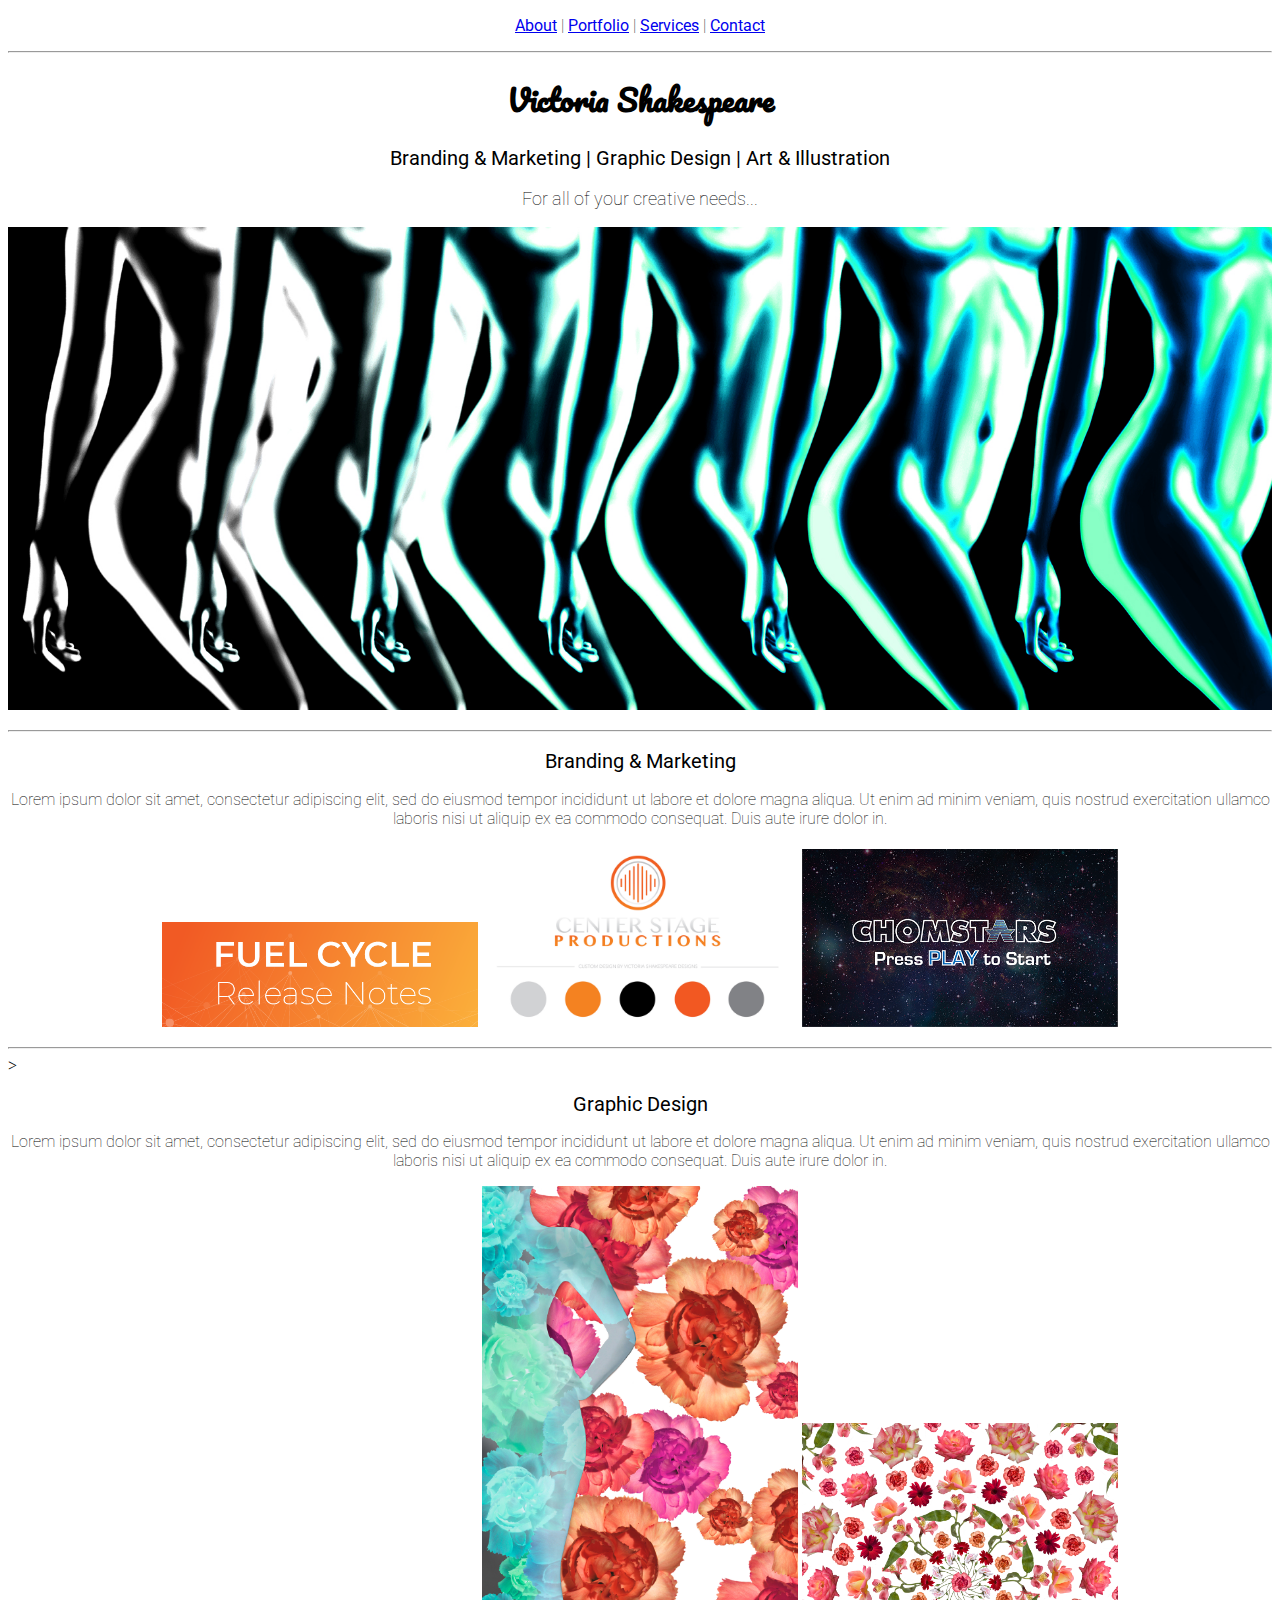
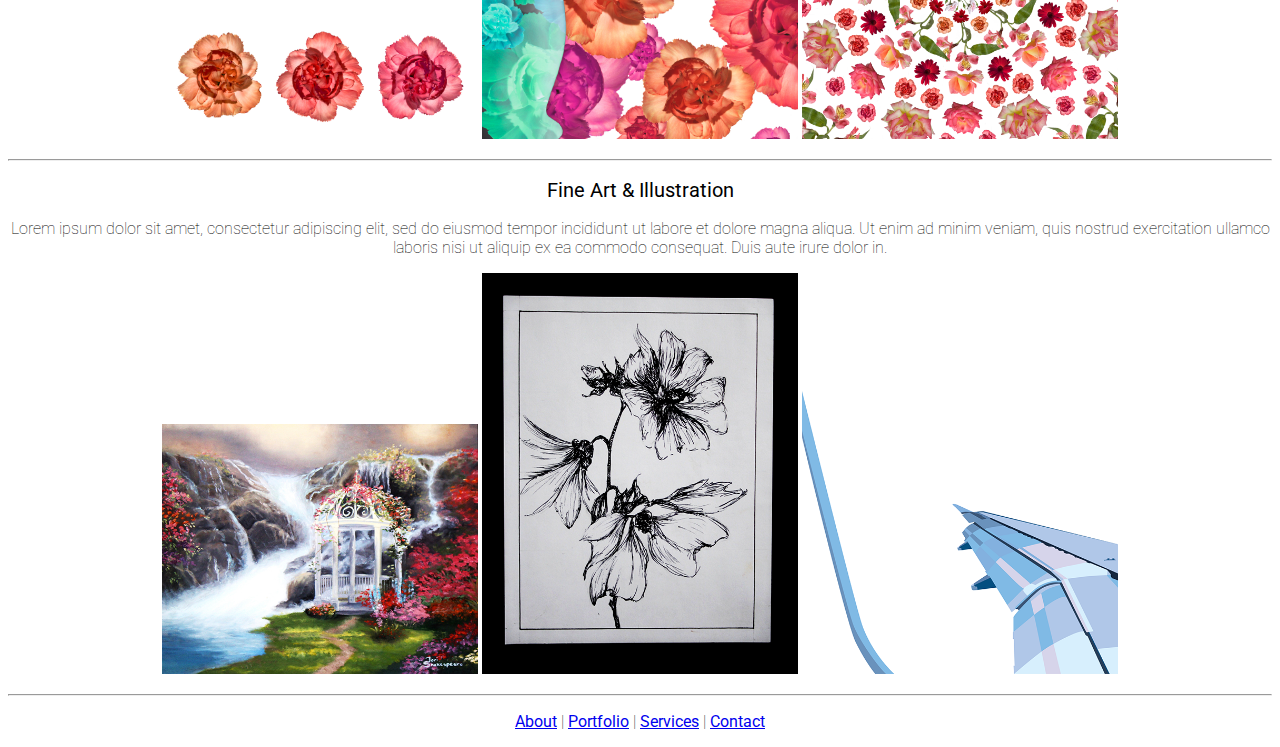
<file: unit_4/index.html>
<!DOCTYPE html>
<html>

<head> 
	<link rel="stylesheet" type="text/css" href="style.css">
</head>

<title>Victoria Shakespeare | Design </title>

<body>

	<header>

		<p> 
			<a href="about.html">About</a> | <a href="portfolio.html">Portfolio</a> | <a href="services.html">Services</a> | <a href="mailto:victoria.shakespeare@gmail.com">Contact</a>
		</p>

		<hr>
			<h1>Victoria Shakespeare</h1>

			<h2>Branding & Marketing | Graphic Design | Art & Illustration</h2>

			<h3>For all of your creative needs...</h3>

	</header>

		<p><img src="images/body.jpg" height=auto width=100%></p>

		<hr>
		
		<h2>Branding & Marketing</h2>
			
			<p>Lorem ipsum dolor sit amet, consectetur adipiscing elit, sed do eiusmod tempor incididunt ut labore et dolore magna aliqua. Ut enim ad minim veniam, quis nostrud exercitation ullamco laboris nisi ut aliquip ex ea commodo consequat. Duis aute irure dolor in.</p>
				
				<p>
					<img src="images/marketing branding_1.jpg" height=auto width=25%>
					<img src="images/marketing branding_2.jpg" height=auto width=25%>
					<img src="images/marketing branding_3.png" height=auto width=25%>
				</p>

		<hr>>
			<h2>Graphic Design</h2>
			
			<p>Lorem ipsum dolor sit amet, consectetur adipiscing elit, sed do eiusmod tempor incididunt ut labore et dolore magna aliqua. Ut enim ad minim veniam, quis nostrud exercitation ullamco laboris nisi ut aliquip ex ea commodo consequat. Duis aute irure dolor in.</p>
		
			<p>
				<img src="images/graphic design_1.jpg" height=auto width=25%> 
				<img src="images/graphic design_2.jpg" height=auto width=25%> 
				<img src="images/graphic design_3.jpg" height=auto width=25%>
			<p>

		<hr>
			<h2>Fine Art & Illustration</h2>
			<p>Lorem ipsum dolor sit amet, consectetur adipiscing elit, sed do eiusmod tempor incididunt ut labore et dolore magna aliqua. Ut enim ad minim veniam, quis nostrud exercitation ullamco laboris nisi ut aliquip ex ea commodo consequat. Duis aute irure dolor in.</p>
			
				<p>
					<img src="images/fine art_1.jpg" height=auto width=25%>
					<img src="images/illustration_2.jpg" height=auto width=25%>
					<img src="images/illustration_3.png" height=auto width=25%>
				</p>

	<footer>
		<hr>

		<p> 
			<a href="about.html">About</a>      |      <a href="portfolio.html">Portfolio</a>      |      <a href="services.html">Services</a>      |      <a href="mailto:victoria.shakespeare@gmail.com">Contact</a>
		</p>
	</footer>

</body>
		
</html>
</file>
<file: unit_4/style.css>
@import url('https://fonts.googleapis.com/css?family=Pacifico|Roboto:300,400');

body {
	text-align: left;
}

h1, h2, h3, h4, p, a{
	font-family: Roboto, sans-serif;
	font-weight: normal;
	text-align: center;
}

h1{
	font-family: Pacifico;
	font-size: 30px;
	font-weight: bold;
}

h2{
	font-size: 20px;
}

h3{
	font-size: 18px;
	text-align: center;
	font-weight: lighter;
}

h2 {

}

h3 {}

#slogan {
	font-weight: bold;	
}


p {
	font-weight: lighter; 
}


a {
	font-style: bold;
	text-decoration: underline;
	font-size=12px;
}
</file>
